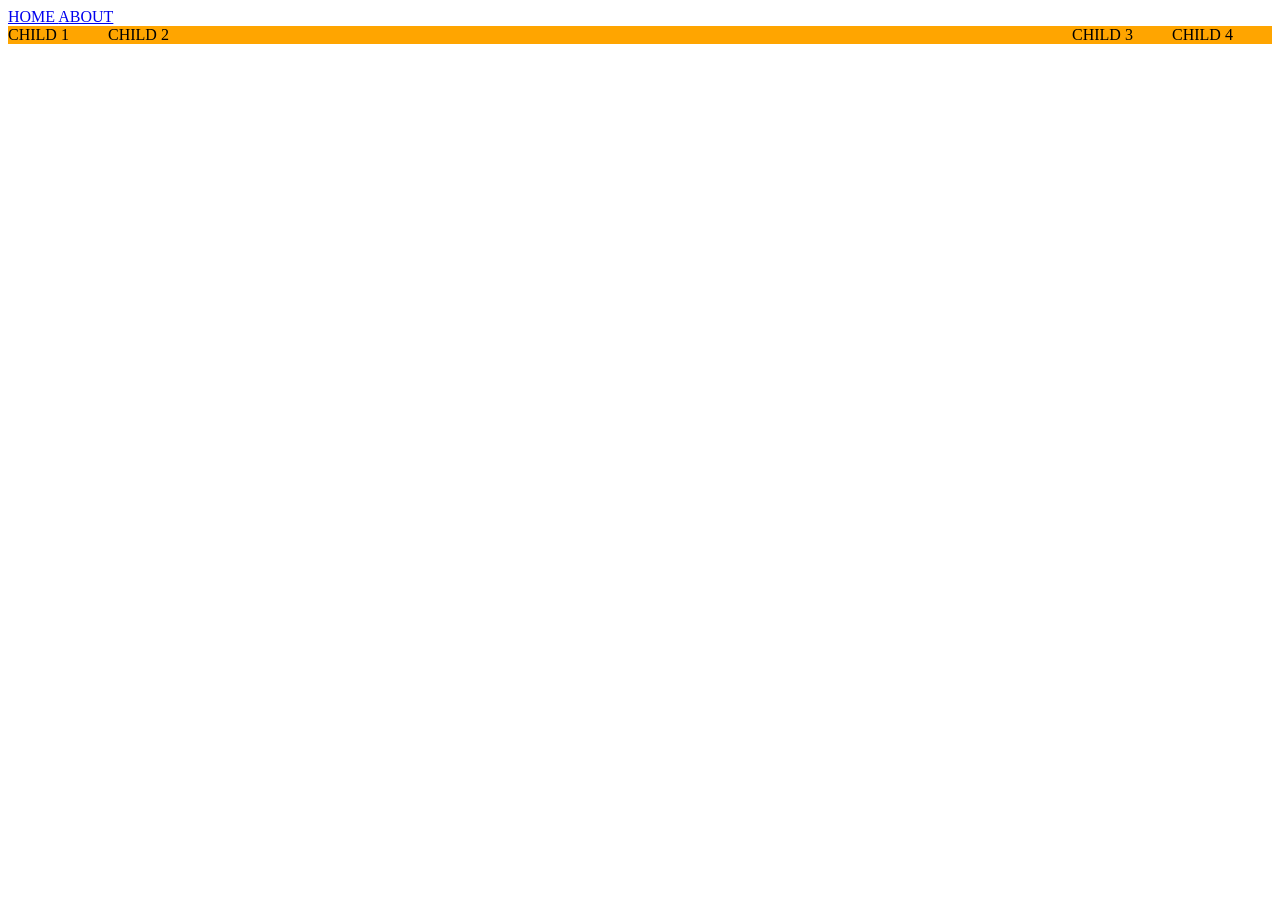
<file: Day3_HTMLCSS/index.html>
<!DOCTYPE html>
<html lang="en">
<head>
    <meta charset="UTF-8">
    <meta name="viewport" content="width=device-width, initial-scale=1.0">
    <title>Document</title>
</head>
<body>
    <a href="./index.html">     HOME     </a>
    <a href="./about.html">     ABOUT    </a>
    <link rel="stylesheet" href="./styles.css">
    <!-- <div class="cointaner" >
        <h1>
            Create an Account
        </h1>
        
        <p>Username</p>
        <input type="text" placeholder="PLease enter name" name="username"><br>
        <p>Email</p>
        <input type="text" placeholder="PLease enter email" name="Email"><br>
        <p>Password</p>
        <input type="password" placeholder="PLease enter password" name="password"><br>
        <p>Phone</p>
        <input type="text" placeholder="PLease enter Phone number" name="phone"><br>
        <button type="submit" class="btn">
            Submit
        </button>

    </div> -->
    <!-- <ul>
        <p>start</p>
        <li>mango</li>
        <li>banana</li>
        <li>kiwi</li>
        <li>this was fruits list</li>
        <li>Apple</li>

    </ul>
     -->
    <div class="parent">
        <div class="child">CHILD 1</div>
        <div class="child child2">CHILD 2</div>
        <div class="child">CHILD 3</div>
        <div class="child">CHILD 4</div>

    </div>
</body>
</html>
</file>
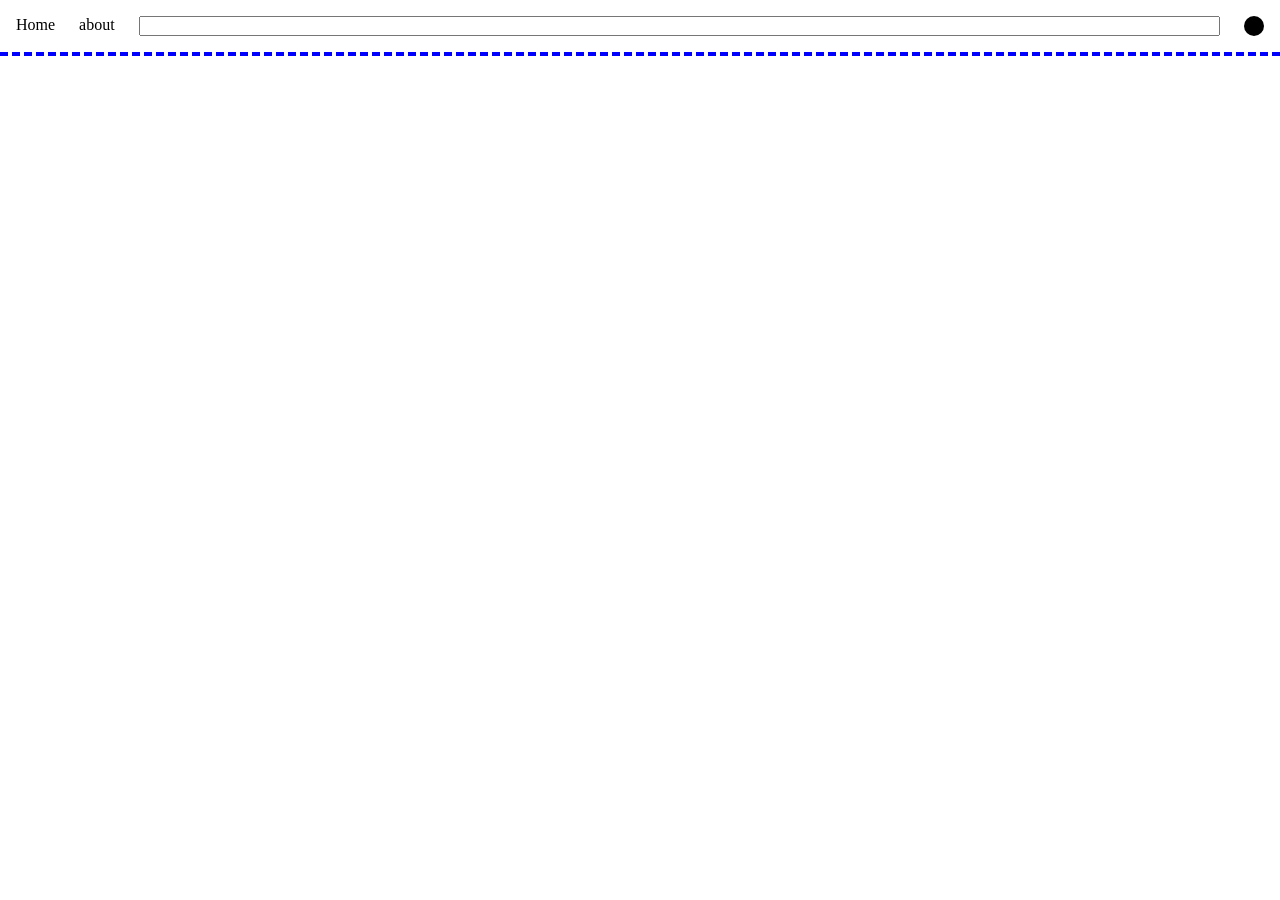
<file: Day4_CSS/index.html>
<!DOCTYPE html>
<html lang="en">
<head>
    <meta charset="UTF-8">
    <meta name="viewport" content="width=device-width, initial-scale=1.0">
    <title>Document</title>
    <link rel="stylesheet" href="./styles.css">
</head>
<body>
    <nav>
        <a>Home</a>
        <a>about</a>
        <input>
        <div class="hamburger">
            
        </div>
    </nav>
</body>
</html>
</file>
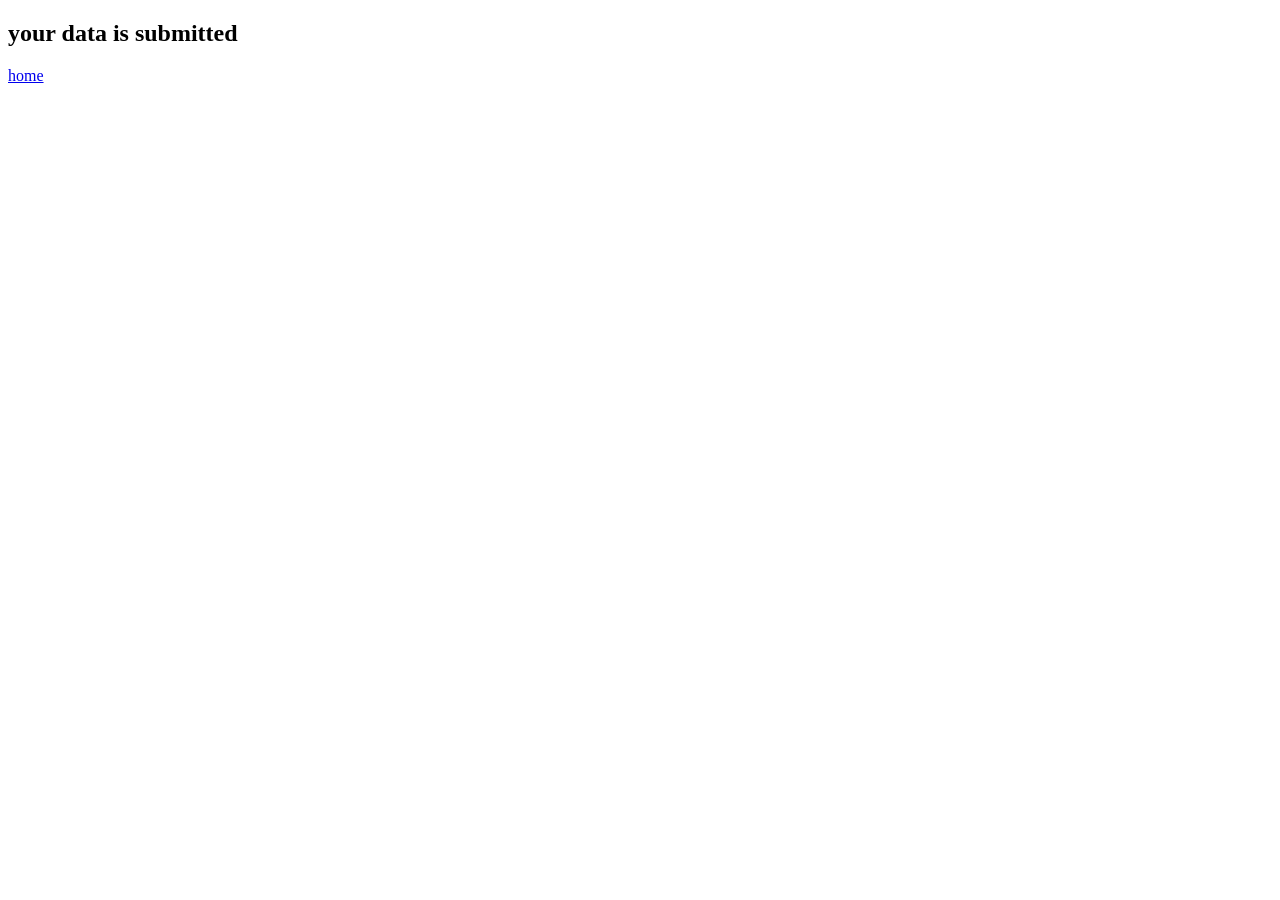
<file: DAY2_HTML/contact.html>
<!DOCTYPE html>
<html lang="en">
<head>
    <meta charset="UTF-8">
    <meta name="viewport" content="width=device-width, initial-scale=1.0">
    <title>submitted</title>
</head>
<body>
    <h2>your data is submitted</h2>
    <a href="./forms.html"> home </a>
</body>
</html>
</file>
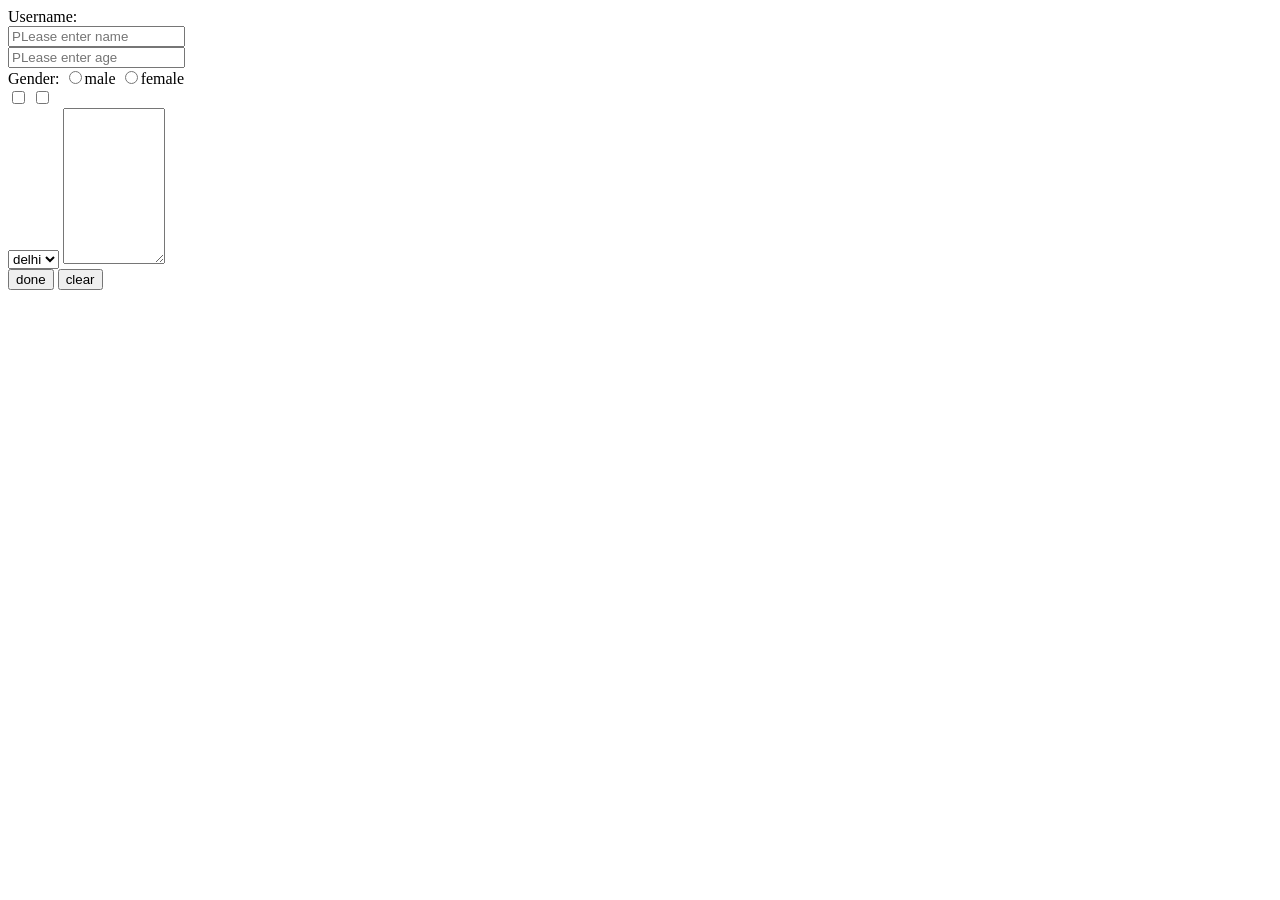
<file: DAY2_HTML/forms.html>
<!DOCTYPE html>
<html lang="en">
<head>
    <meta charset="UTF-8">
    <meta name="viewport" content="width=device-width, initial-scale=1.0">
    <title>Html Forms
    </title>
</head>
<body>
    <form action="./contact.html" novalidate>  <!--no validate allows you to submit empty form without entering data-->
        <label>Username:</label><br>
        <input type="text" placeholder="PLease enter name" name="username"><br>
        <input type="number" placeholder="PLease enter age" value="age" name="age"><br>
        <label>Gender:</label>
        <input type="radio"value="male" name="gender"><label>male</label>
        <input type="radio"value="female"name="gender"><label>female</label><br>
        <input type="checkbox" value="painitng">
        <input type="checkbox" value="dancing" autocomplete="off"> <!-- autocomplete is requred for texxt suggessions in input previous used names are shown-->
           <br>
           <select name="city" id="city" >
            <option value="delhi">delhi</option>
            <option value="agra">agra</option>
           </select>
        <textarea name="hii" id="hi" rows="10" cols="10"></textarea><br>
        <input type="submit" value="done">   <!--value is the name on the submit button by default name will be submit -->
        <input type="reset" value="clear"><br> <!--value is the name on the reset button by default name will be reset -->
    </form>
</body>
</html>
</file>
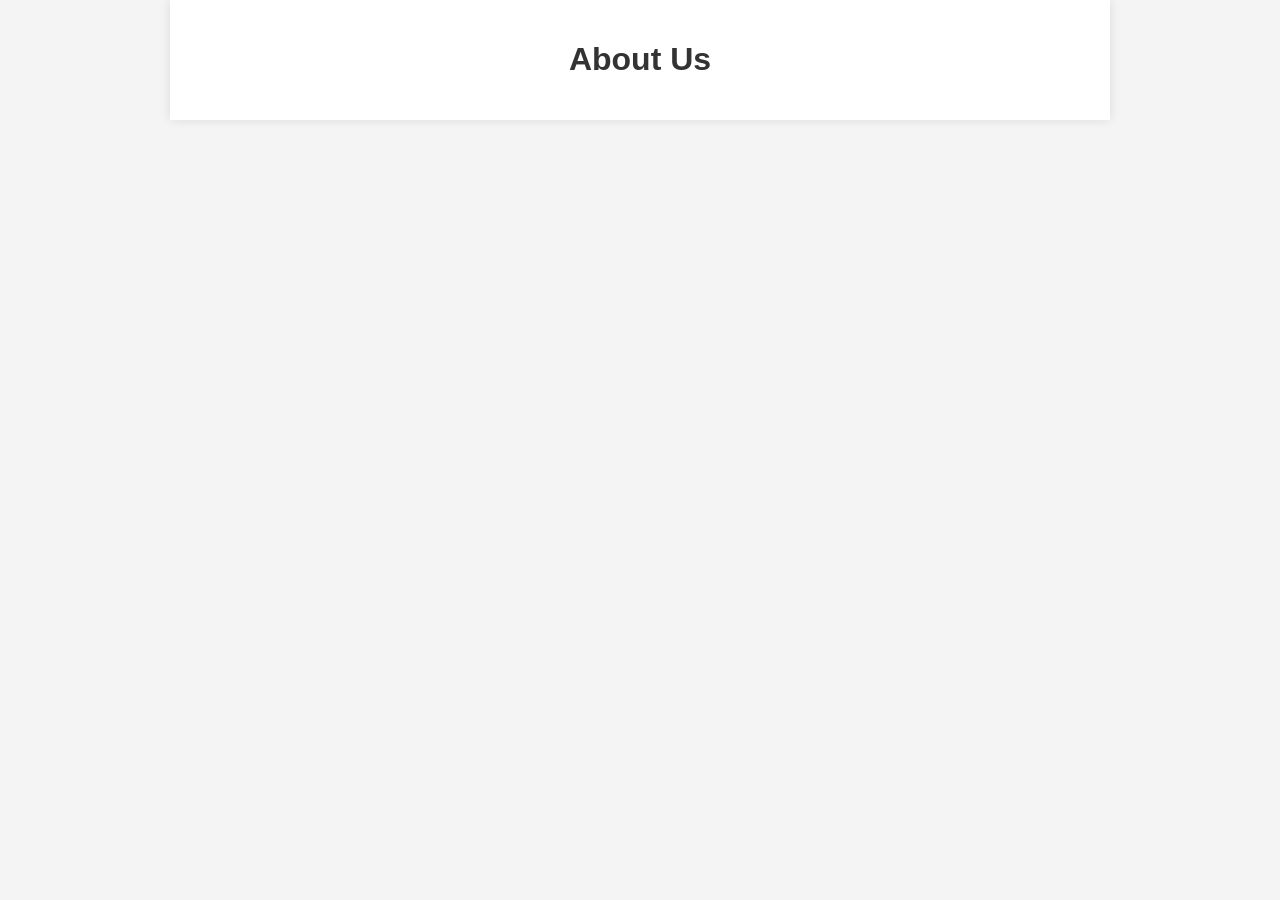
<file: Day3_HTMLCSS/about.html>
<!DOCTYPE html>
<html lang="en">
<head>
    <meta charset="UTF-8">
    <meta name="viewport" content="width=device-width, initial-scale=1.0">
    <title>About Us</title>
    <style>
        body {
            font-family: Arial, sans-serif;
            margin: 0;
            padding: 0;
            background-color: #f4f4f4;
        }
        .container {
            max-width: 900px;
            margin: 0 auto;
            padding: 20px;
            background-color: #fff;
            box-shadow: 0 0 10px rgba(0, 0, 0, 0.1);
        }
        h1 {
            text-align: center;
            color: #333;
        }
        p {
            line-height: 1.6;
            color: #666;
        }
        .team {
            margin-top: 40px;
        }
        .team-member {
            margin-bottom: 20px;
        }
        .team-member h2 {
            margin: 0 0 10px 0;
            color: #333;
        }
        .team-member p {
            margin: 0;
        }
    </style>
</head>
<body>
    <div class="container">
        <h1>About Us</h1>
</file>
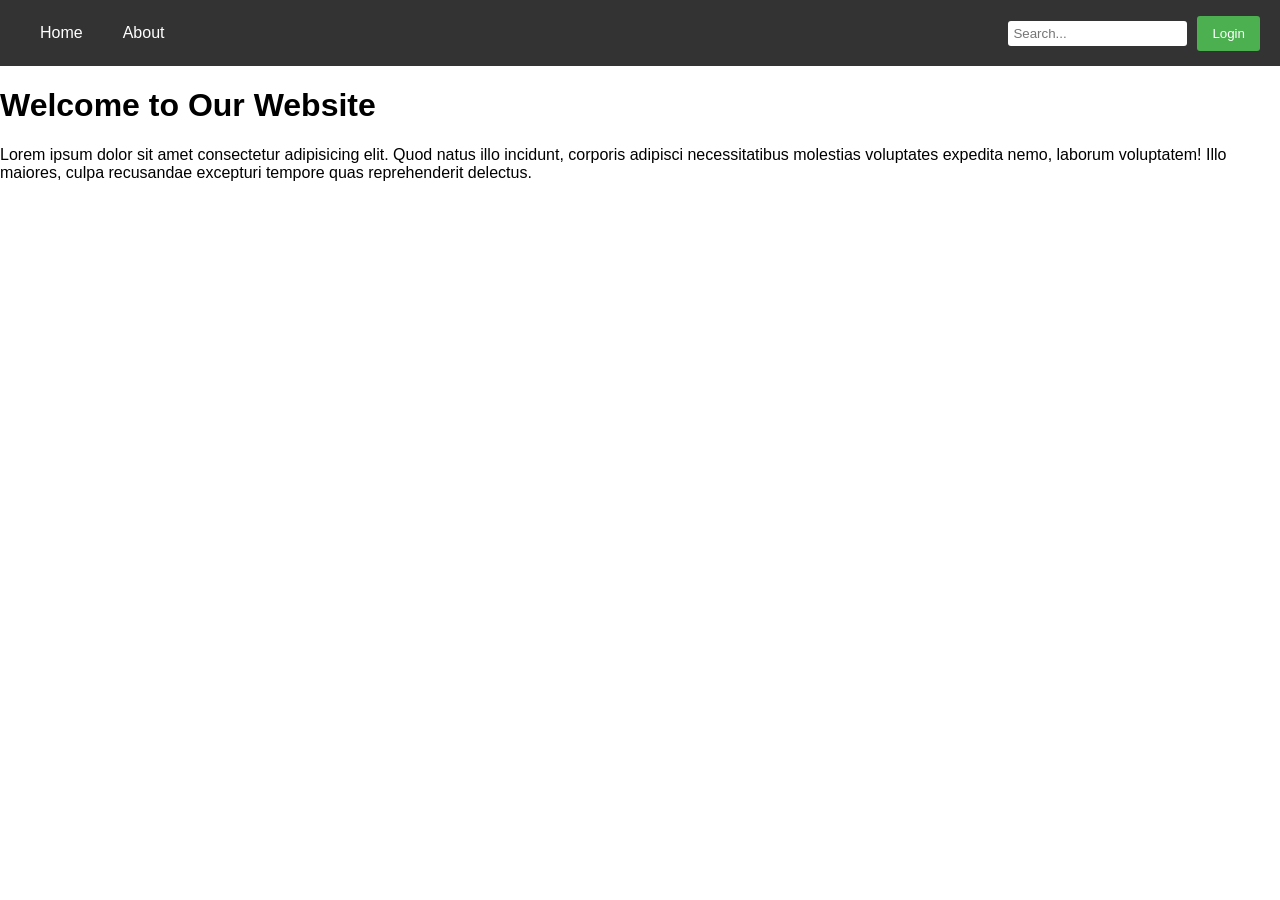
<file: Day3_HTMLCSS/NEW.HTML>
<!DOCTYPE html>
<html lang="en">
<head>
    <meta charset="UTF-8">
    <meta name="viewport" content="width=device-width, initial-scale=1.0">
    <title> NEW Page</title>
    <style>
        body {
            margin: 0;
            font-family: Arial, sans-serif;
        }
        .navbar {
            display: flex;
            justify-content: space-between;
            align-items: center;
            background-color: #333;
            padding: 10px 20px;
        }
        .navbar a {
            color: white;
            text-decoration: none;
            padding: 14px 20px;
            display: block;
        }
        .navbar .left-nav,
        .navbar .right-nav {
            display: flex;
            align-items: center;
        }
        .navbar .right-nav {
            gap: 10px;
        }
        .navbar input[type="text"] {
            padding: 5px;
            border: none;
            border-radius: 3px;
        }
        .navbar button {
            padding: 10px 15px;
            border: none;
            border-radius: 3px;
            cursor: pointer;
            background-color: #4CAF50;
            color: white;
        }
    </style>
</head>
<body>
    <div class="navbar">
        <div class="left-nav">
            <a href="#home">Home</a>
            <a href="./about.html">About</a>
        </div>
        <div class="right-nav">
            <input type="text" placeholder="Search...">
            <button>Login</button>
        </div>
    </div>

    <div class="content">
        <h1>Welcome to Our Website</h1>
        <p>Lorem ipsum dolor sit amet consectetur adipisicing elit. Quod natus illo incidunt, corporis adipisci necessitatibus molestias voluptates expedita nemo, laborum voluptatem! Illo maiores, culpa recusandae excepturi tempore quas reprehenderit delectus.</p>
    </div>
</body>
</html>
</file>
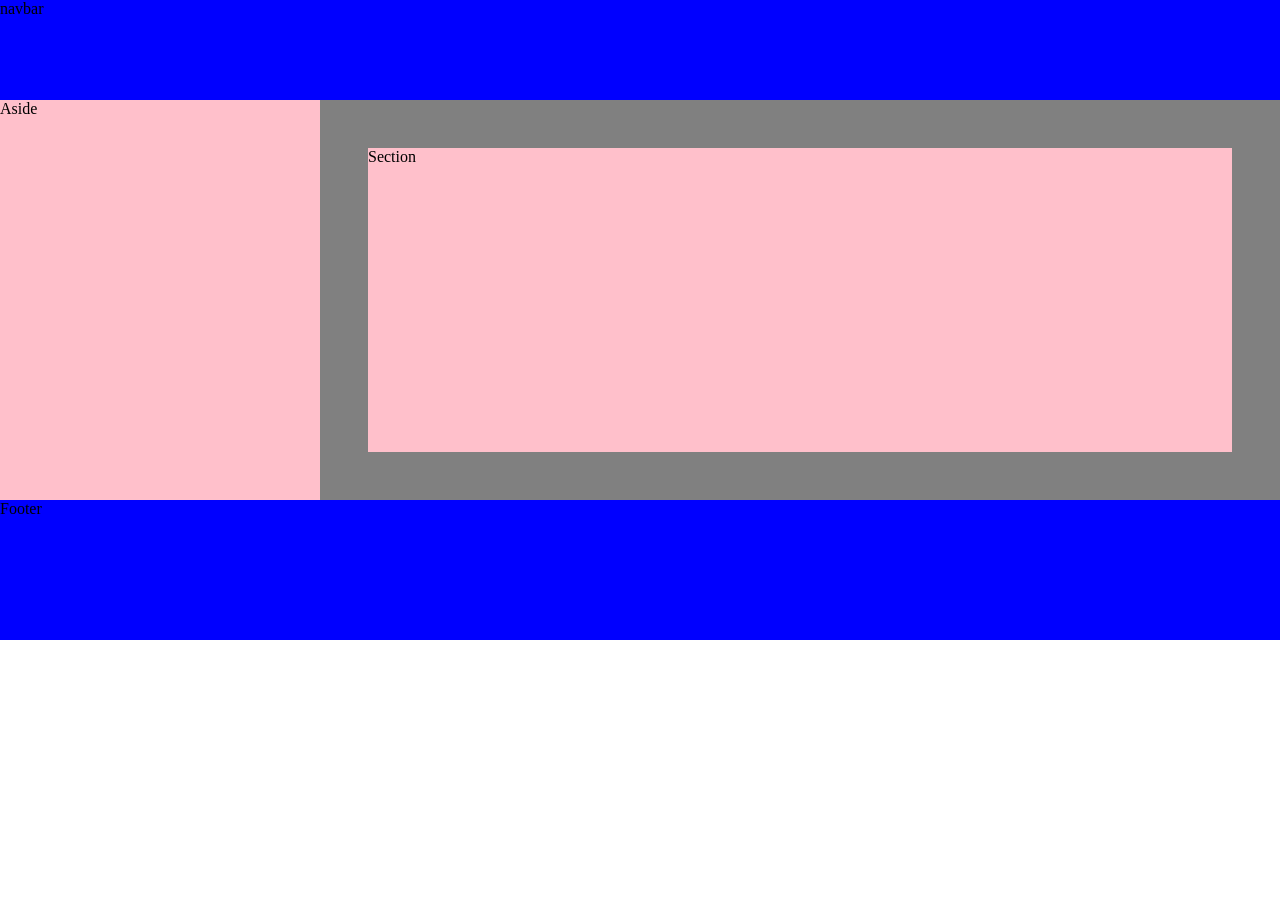
<file: Day4_CSS/task3.html>
<!DOCTYPE html>
<html lang="en">
<head>
    <meta charset="UTF-8">
    <meta name="viewport" content="width=device-width, initial-scale=1.0">
    <title>Document</title>
    <link rel="stylesheet" href="./task3.css">
</head>
<body>
    <nav>navbar</nav>
    <aside>Aside</aside>
    <main>
        <section>
            Section
        </section>
    </main>
    <footer>Footer</footer>
</body>
</html>
</file>
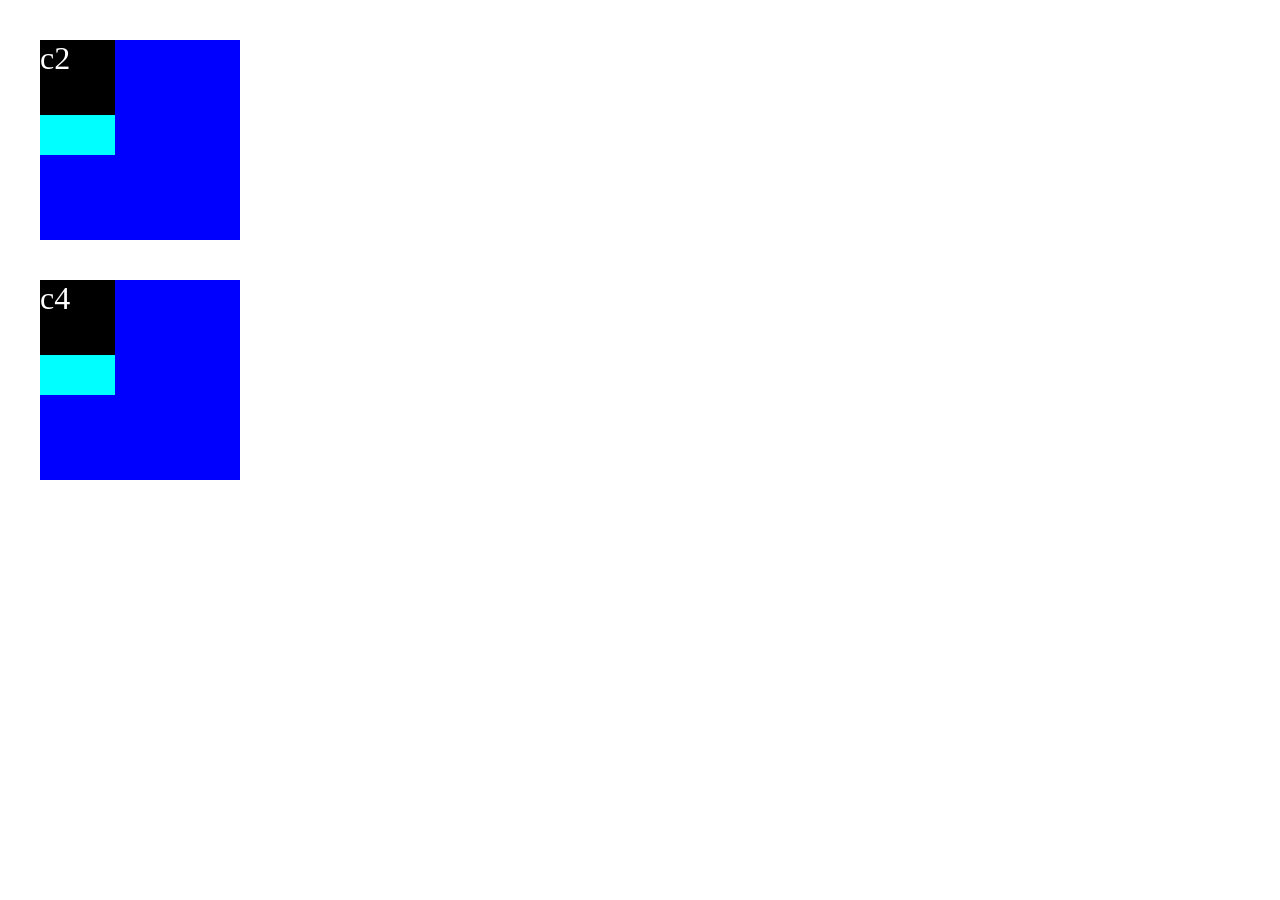
<file: Day4_CSS/task4.html>
<!DOCTYPE html>
<html lang="en">
<head>
    <meta charset="UTF-8">
    <meta name="viewport" content="width=device-width, initial-scale=1.0">
    <title>Document</title>
    <link rel="stylesheet" href="./task4.css">

</head>
<body>
    <div>
        <div class="c1">c1</div>
        <div class="c2">c2</div>
    </div>
    <div>
        <div class="c3">c3</div>
        <div class="c4">c4</div>
    </div>
</body>
</html>
</file>
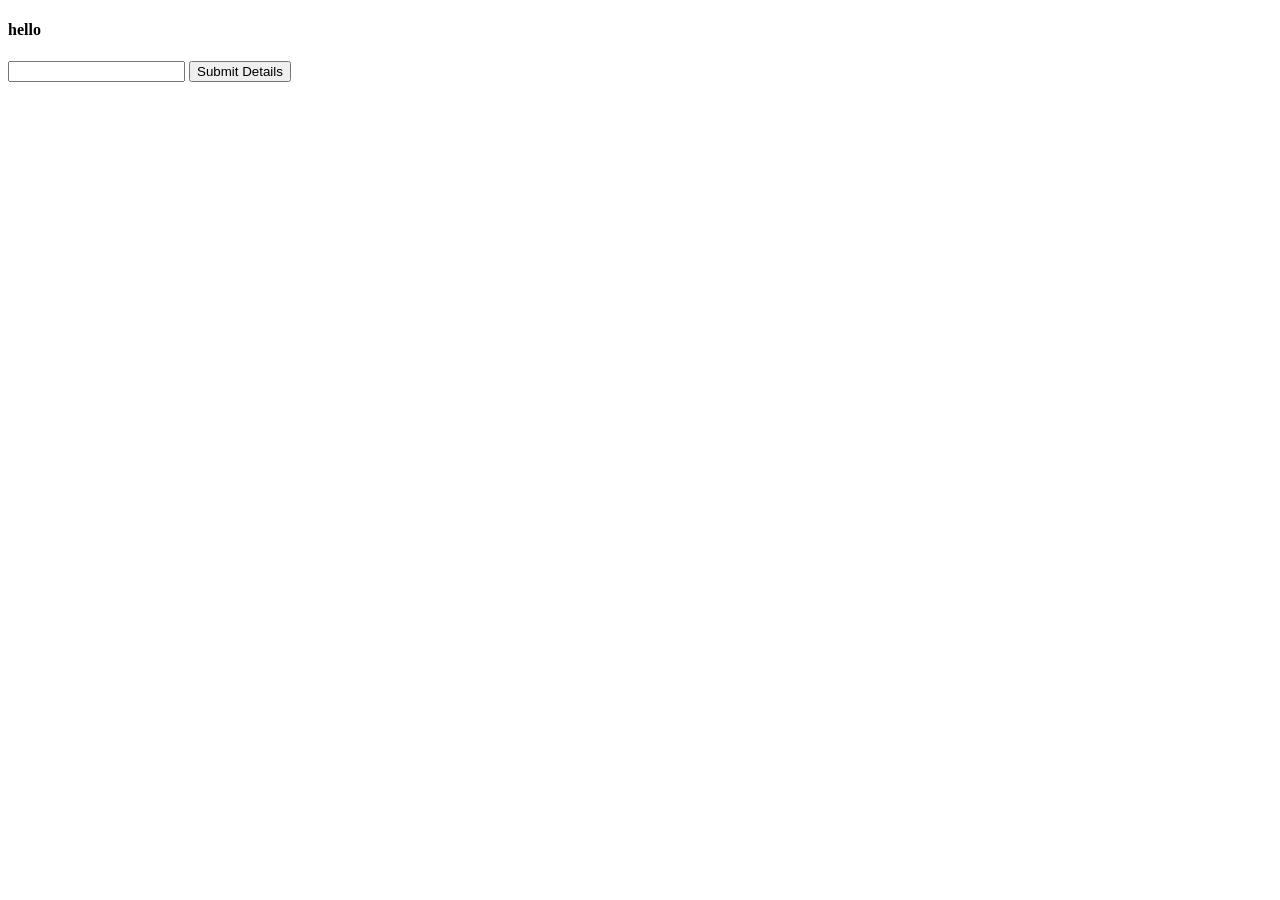
<file: Day6_js/js.html>
<!DOCTYPE html>
<html lang="en">
<head>
    <meta charset="UTF-8">
    <meta name="viewport" content="width=device-width, initial-scale=1.0">
    <title>JS</title>
    <!-- <link rel="stylesheet" href="./style.css"> -->
</head>
<body>
    <h4>hello</h4>
    <!-- <section>
        <h4>JS DOM</h4>
        <p>Lorem ipsum dolor sit amet consectetur adipisicing elit. Minima impedit a vel dolores illum qui accusamus assumenda numquam ducimus soluta? Reiciendis deserunt architecto incidunt unde ex omnis, optio mollitia temporibus?</p>
    </section>
    <section>
        <h4>JS DOM</h4>
        <p>Lorem ipsum dolor sit amet consectetur adipisicing elit. Minima impedit a vel dolores illum qui accusamus assumenda numquam ducimus soluta? Reiciendis deserunt architecto incidunt unde ex omnis, optio mollitia temporibus?</p>
    </section> -->
    <!-- <div onclick="printHello()">
        <h4>JS DOM</h4>
        <p>Lorem ipsum dolor sit amet consectetur adipisicing elit. Minima impedit a vel dolores illum qui accusamus assumenda numquam ducimus soluta? Reiciendis deserunt architecto incidunt unde ex omnis, optio mollitia temporibus?</p>
    </div>
    <input type="text" onclick="InputClicked(event)">
    <input type="text" onkeydown="Inputkeydown(event)">
    <input type="text" onchange="InputChanged(event)"> -->


    <form onsubmit="handleSubmit(event)">

        <input onchange="handleusername(event)" type="text" name="username">
        <button>Submit Details</button>

    </form>
    <script src="./script.js"></script>    
</body>
</html>
</file>
<file: Day3_HTMLCSS/styles.css>
/* .btn{
background-color: green;
color: #000500;
width: fit-content;
margin: 10px auto;
font-size: 16px;
padding: 0.4em 1em;
border-radius: 0.5em;
border: none;
opacity: 0.8;
transition: scale 300ms ease;

}
.btn:hover{
    opacity:1;
    cursor:pointer;
    scale: 1.2;

}
.btn:active{
    color: yellow;
} */
 /* first and last child condition can be applied only if a list has first tag as li and last tag as li of the list */
 li:last-child{
    color: red;
 }
 li:first-child{
    color: orange;
 }
 li:nth-child(2)
 {
    color:orange;
 }
 p:first-child{
    font-size: 2em;
    color: black;
    font-style: bold;

 }
 /* li first of type searches first li tag in that list and that  changes woill be made */
 li:first-of-type{              
    color:blue;
    background-color: green;
 }
 /* all p tags which have first in any other tag such as first p in body first p in ul or 1st p in div will be affected to 
 to remove this we add ul in front and nest the condition so it will only affect ul */
ul  p:first-of-type{
    color:aqua;

 }
 .child{
    background-color: orange;
    flex-basis: 100px;
    /* flex basis gives a default size of a element same as width because after apllying flex there was no space b/w elements  */

 }
 /* flex just make all the div tags wrap to each other and put all contents in single line instead of each div in new line */
.parent{
    display: flex;
   
}
.child2{
    /* flex grow is to make a width of any particular part according to remaining size available  */
    flex-grow: 2;
    /* flex shrink 0 will make child 2 not shrink when space available is less like page open in a small window  */
    flex-shrink:0;

}
</file>
<file: Day4_CSS/styles.css>
*{
    padding: 0;
    margin: 0;
    box-sizing: border-box;

}
nav{
    border-bottom: 4px dashed blue;
    padding: 16px;

    display: flex;
    gap: 24px;

}
.hamburger{
    height: 20px;
    width: 20px;
    background-color: black;
    border-radius: 50%;

}
nav input{
    flex-grow: 1;
}
</file>
<file: Day4_CSS/task3.css>
*{
    padding: 0;
    margin:0;
    box-sizing: border-box;

}
body{
    display:grid;
    grid-template-columns: repeat(4,1fr);
    grid-template-rows: 100px 400px 140px;

}

nav,footer{
    background-color: blue;
    grid-column-start: 1;
    grid-column-end: 5;


}
aside{
    background-color: pink;

}
main{
    background-color: grey;
    grid-column-start: 2;
    grid-column-end: 5;
    padding: 48px;

}
section{
    background-color: pink;
    height:100%;

}
footer{
    background-color: blue;

}
</file>
<file: Day4_CSS/task4.css>
*{
    padding: 0;
    margin: 0;
    box-sizing: border-box;
}
body>div{
    background-color: blue;
    margin:40px;
    height: 200px;
    width: 200px;
}
.c1,.c2,.c3,.c4{
    background-color: black;
    color:white;
    font-size: 32px;
    height: 75px;
    width: 75px;
    font-style: bold;

}
/* 
.c2{
    position: relative;
    left: 75px;
    
}
.c1{
    position: relative;
    left: 20px;
    top: 20px;
}
.c3{
    position:absolute;
    left: 1300px;
    top:10px;
}
.c4{
    position: relative;
    top: 10px;
    left:10px;
} */
 .c1,.c3{
    position: absolute;
    height: 115px;
    widhth: 115px;
    background-color: aqua;
 }
 .c4{
    position: relative;
    z-index: 1;

 }
 .c2{
    position: relative;
    z-index: 1;
 }
</file>
